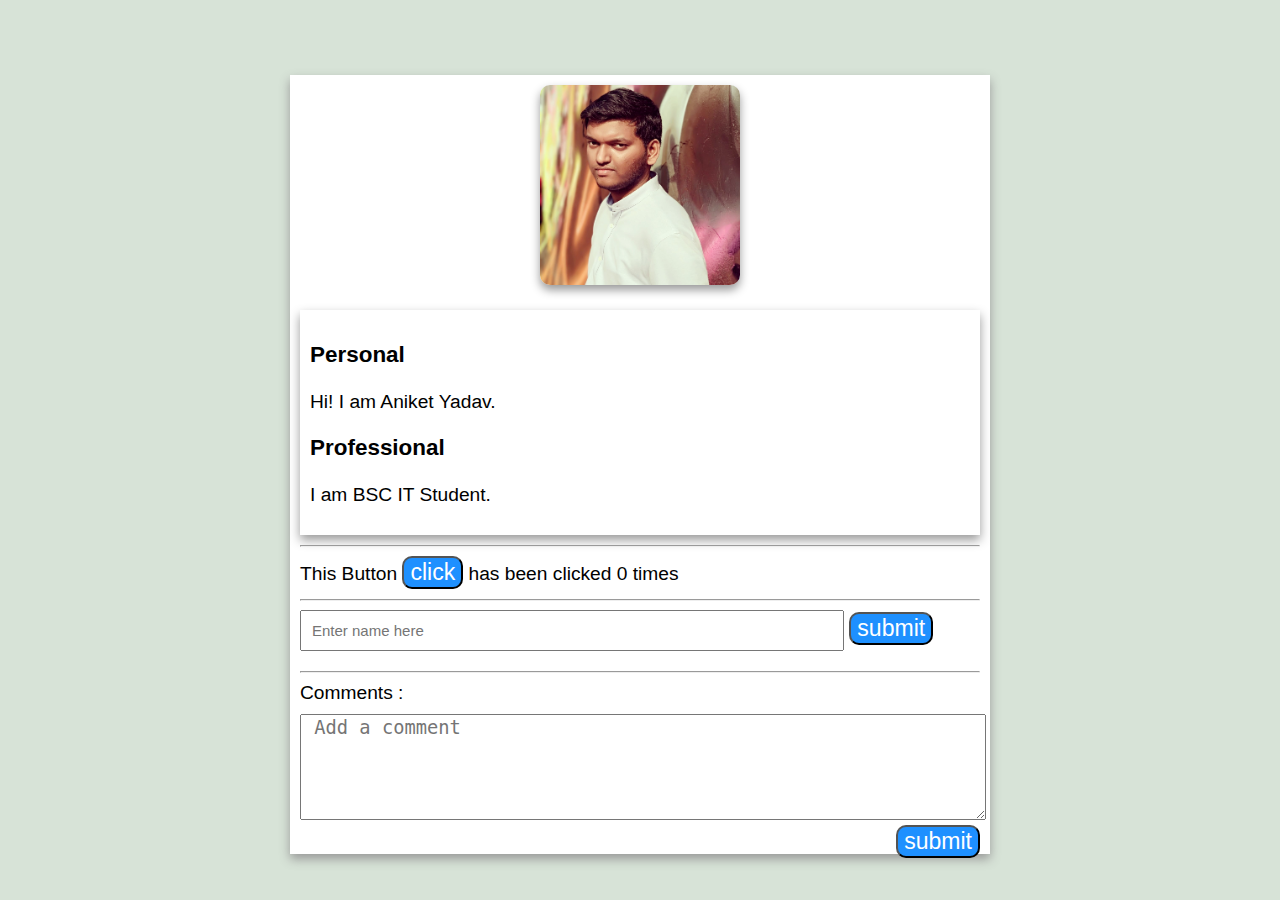
<file: ui/index.html>
<!doctype html>
<html>
    <head>
        <meta charset="utf-8">
        <meta name="viewport" content="width=device-width" initial-scale='1'>
        <title>Aniket's webapp</title>
        <link href="/ui/style.css" rel="stylesheet" />
    </head>
    <body>
        <div class="container">
            <div class="img">
               <img src="/ui/aniket.png" class="img-medium">
            </div>
        <!-- <hr> -->
        <div class="body">
            <h3>Personal</h3>
           <p> Hi! I am Aniket Yadav.</p>
           <h3>Professional</h3>
           <p>I am BSC IT Student.</p>
        </div>
        <hr>
        <div class="footer">
            This Button <input type="Button" value="click" id="counter"> has been clicked <span id="count">0</span> times

            <hr>
            <input  type="text" id="name" placeholder="Enter name here " >
            <input type="submit" id="submit_btn" value="submit" >
            <ul id="namelist">
                
            </ul>
            <hr>
            <label>Comments :</label>
            <br>
            <textarea id="comment" placeholder=" Add a comment " ></textarea>
            <input type="submit" id="submit-cmt" value="submit">

            <ol id="comment-list">
                
            </ol>
        </div>

        </div>
        <script type="text/javascript" src="/ui/main.js">
        </script>
    </body>
</html>
</file>
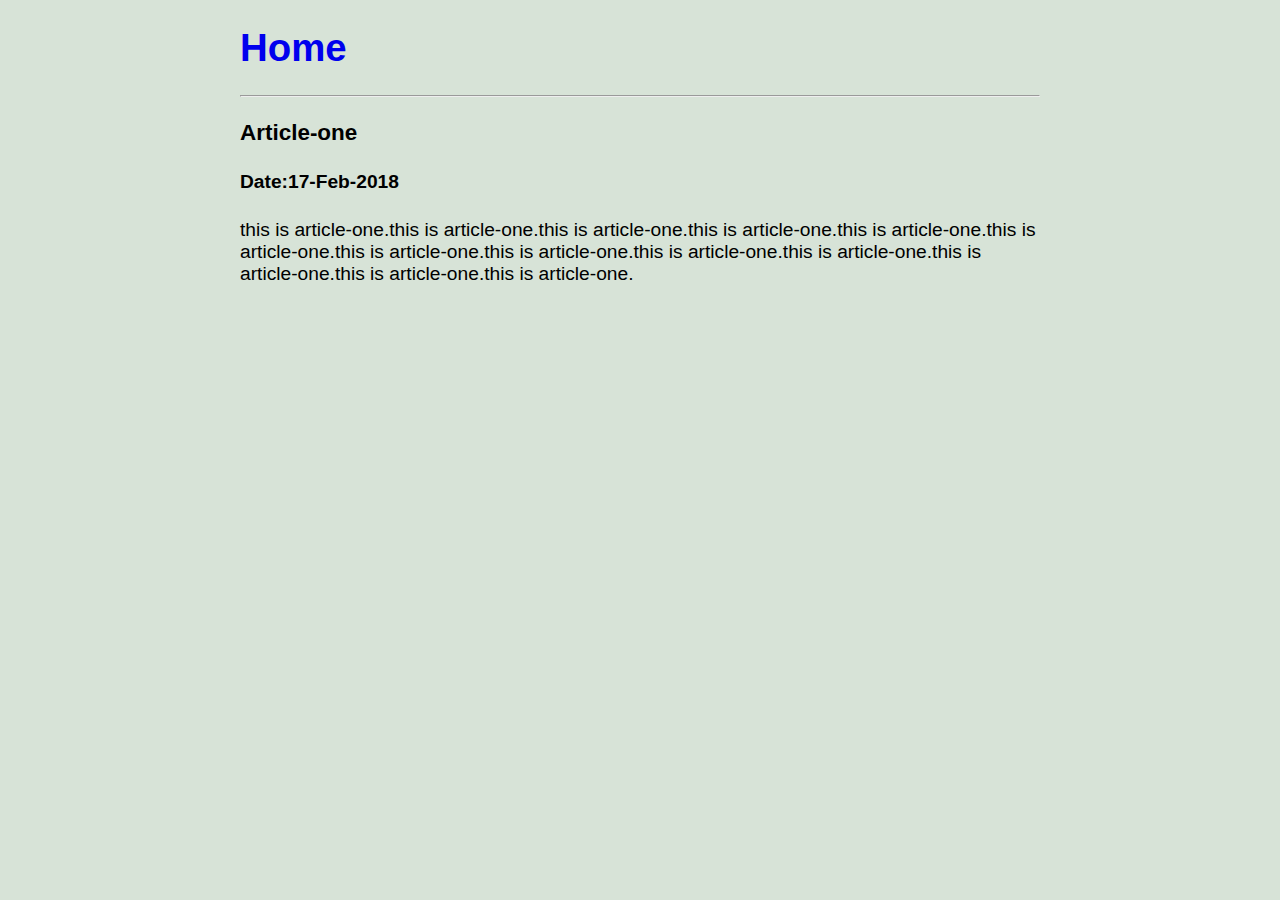
<file: ui/article-one.html>
<!DOCTYPE html>
<html>
<head>
	<meta name="viewport" content="width=device-width" initial-scale='1'>
	<title>Article-one | Aniket Yadav</title>
	<link href="/ui/style.css" rel="stylesheet" />
</head>
<body class="article">
	<h1><a href="/">Home</a></h1>
	<hr>
<h3>Article-one</h3>
<h4>Date:17-Feb-2018</h4>
<p>
	this is article-one.this is article-one.this is article-one.this is article-one.this is article-one.this is article-one.this is article-one.this is article-one.this is article-one.this is article-one.this is article-one.this is article-one.this is article-one.
</p>

</body>
</html>
</file>
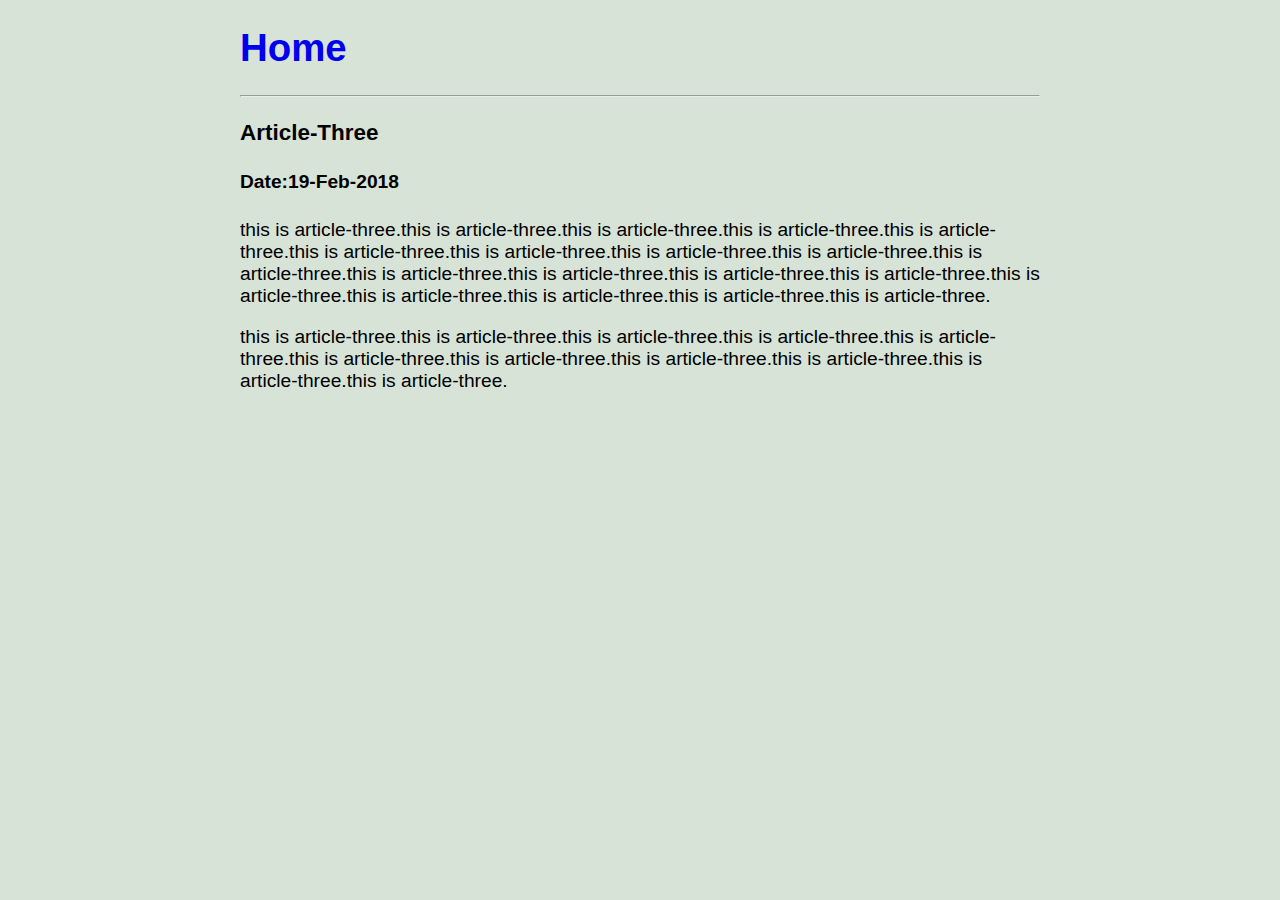
<file: ui/article-three.html>
<!DOCTYPE html>
<html>
<head>
	<meta name="viewport" content="width=device-width" initial-scale='1'>
	<title>Article-Three | Aniket Yadav</title>
	<link href="/ui/style.css" rel="stylesheet" />
</head>
<body class="article">
<h1><a href="/">Home</a></h1>
<hr>
<h3>Article-Three</h3>
<h4>Date:19-Feb-2018</h4>
<p>
	this is article-three.this is article-three.this is article-three.this is article-three.this is article-three.this is article-three.this is article-three.this is article-three.this is article-three.this is article-three.this is article-three.this is article-three.this is article-three.this is article-three.this is article-three.this is article-three.this is article-three.this is article-three.this is article-three.
</p>
<p>this is article-three.this is article-three.this is article-three.this is article-three.this is article-three.this is article-three.this is article-three.this is article-three.this is article-three.this is article-three.this is article-three.</p>

</body>
</html>
</file>
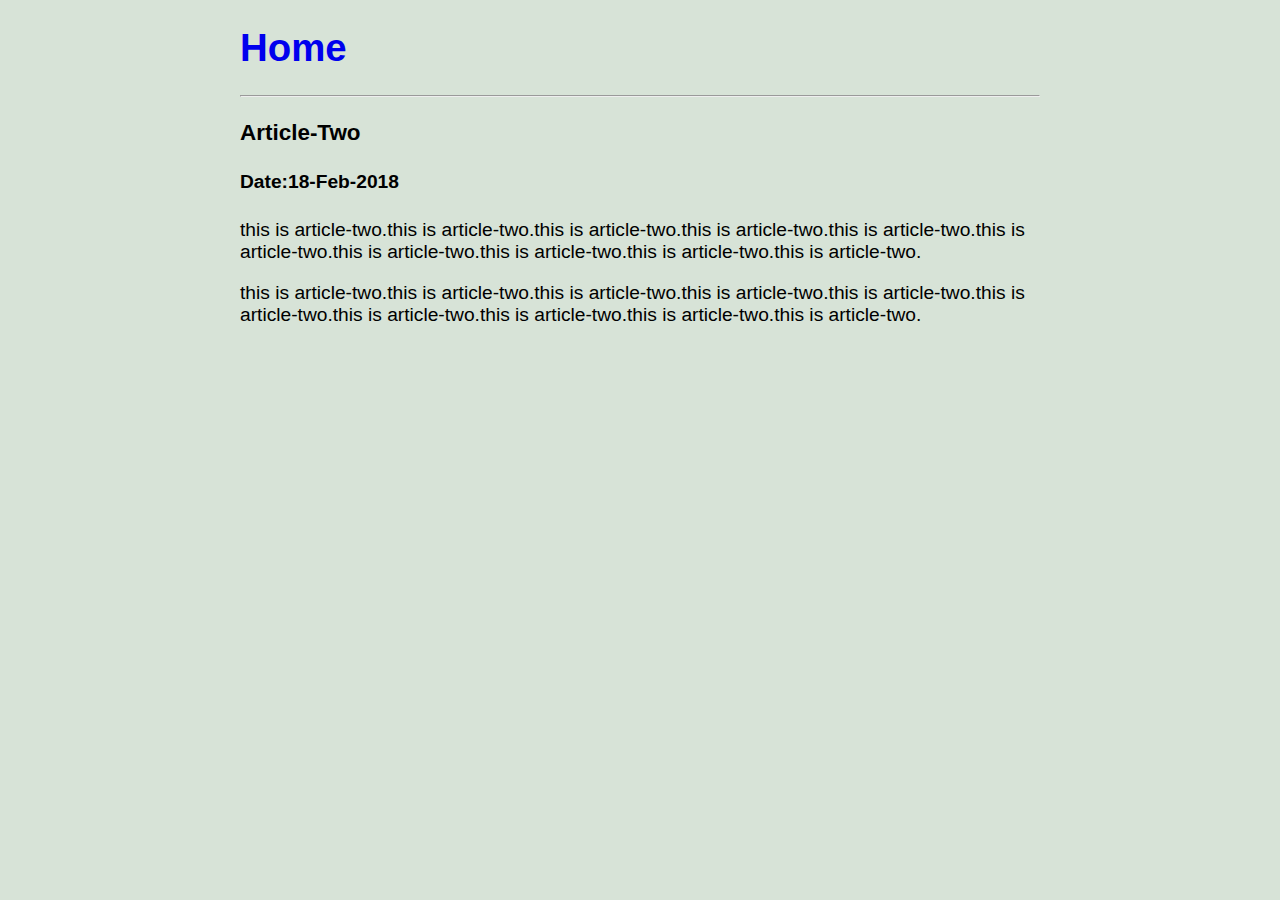
<file: ui/article-two.html>
<!DOCTYPE html>
<html>
<head>
	<meta name="viewport" content="width=device-width" initial-scale='1'>
	<title>Article-Two | Aniket Yadav</title>
	<link href="/ui/style.css" rel="stylesheet" />
</head>
<body class="article">
<h1><a href="/">Home</a></h1>
<hr>
<h3>Article-Two</h3>
<h4>Date:18-Feb-2018</h4>
<p>
	this is article-two.this is article-two.this is article-two.this is article-two.this is article-two.this is article-two.this is article-two.this is article-two.this is article-two.this is article-two.
</p>
<p>this is article-two.this is article-two.this is article-two.this is article-two.this is article-two.this is article-two.this is article-two.this is article-two.this is article-two.this is article-two.</p>

</body>
</html>
</file>
<file: ui/style.css>
body {
    font-family: sans-serif;
    background-color:#D7E3D7;
    margin-top: 75px;

}

.container{
  
  max-width: 700px;
  margin:0 auto;
  font-size: 120%;
  box-sizing: border-box;
  box-shadow: 0 5px 10px #999;
  padding: 10px;
  background: #fff;
}
.img{
	text-align: center;
}



.img-medium {
    height: 200px;
    width:200px;
      border-radius:10px;
        box-shadow: 0 5px 10px #999;
margin-bottom: 20px;

}
.body{
      box-shadow: 0 5px 10px #999;
      padding: 10px;
      box-sizing:border-box;
}

.article{
  max-width: 800px;
  margin:0 auto;
  font-size: 120%;
  padding-left: 20px;
  padding-right: 20px;


}
a{
	text-decoration: none;
}
#comment{
  width: 100%;
  height: 100px;
  font-size: 120%;
  margin-top: 10px;

}
#submit-cmt,#submit_btn,#counter{
  font-size: 120%;
}

#submit_btn{
  border-radius: 10px;
  background-color: dodgerblue;
color: #fff;

}
#counter{
  border-radius: 10px;
  background-color: dodgerblue;
  color: #fff;
}

#name{
  width: 80%;
  padding: 10px;
  font-size: 15px;
  box-sizing: border-box;
}


#submit-cmt{
  margin-bottom: 20px;
  float: right;
  border-radius: 10px;
   background-color: dodgerblue;
  color: #fff;
}
</file>
